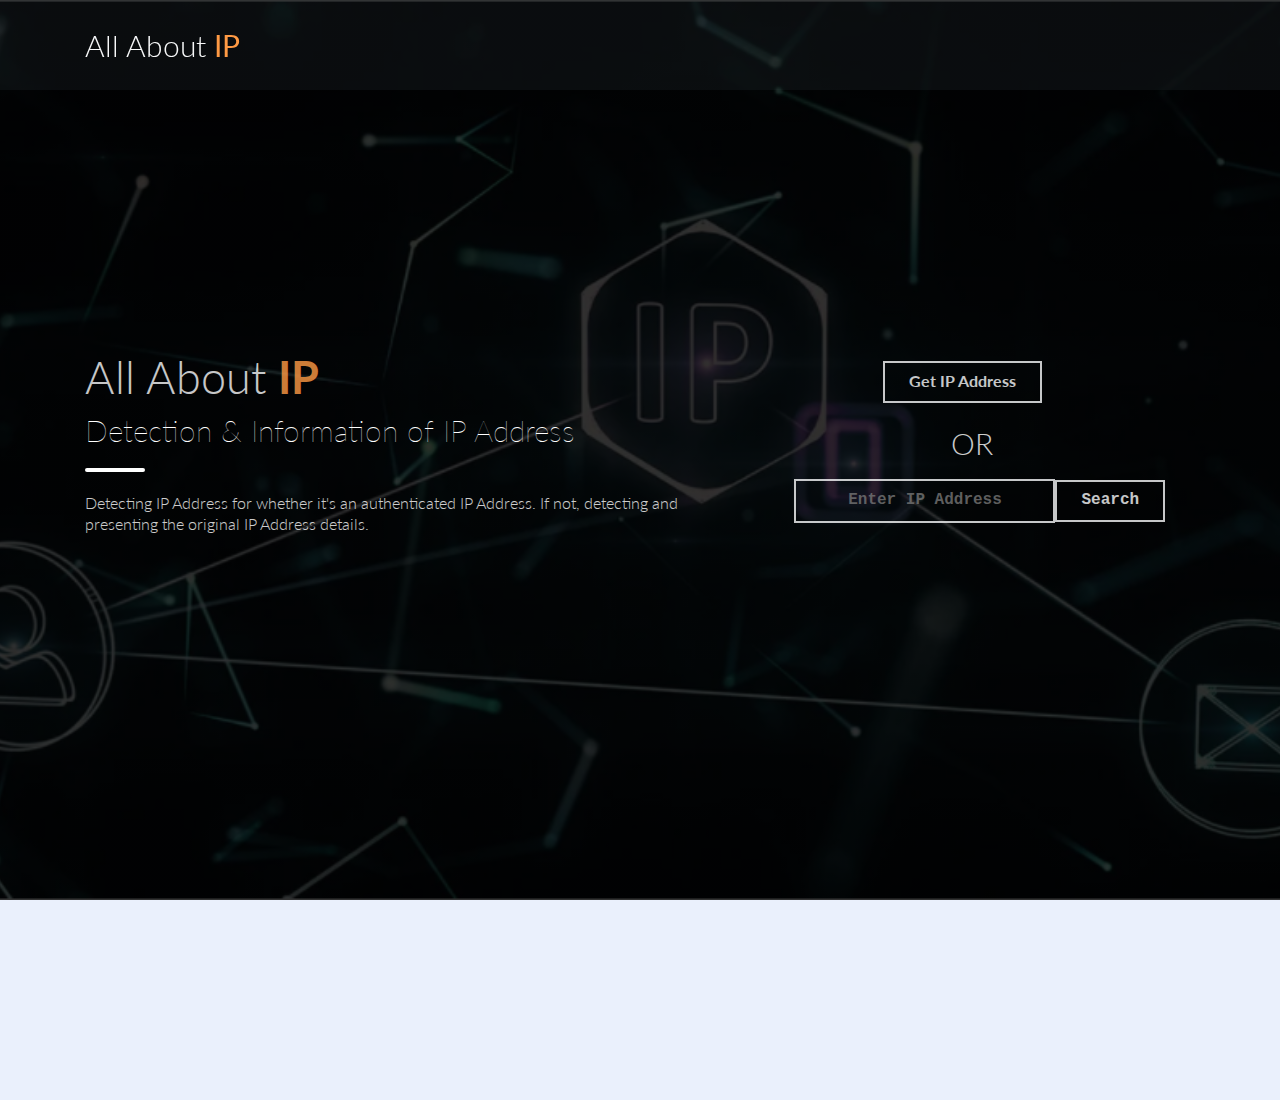
<file: frontend/web/index.html>
<!--<!DOCTYPE html>

<head>
    <link rel="stylesheet" href="./style.css">
    <script src="./script.js"></script>

    <h1 id="title">THIS IS HTML FILE</h1>
</head>

<body>
    <div class="ip">
        <input type = "button" onclick = "updateIP()" value = "Get IP">  
        <input type="text" id="IP_PLACEHOLDER" placeholder="IP Address">
        <div id="ip_box">
            <b>YOUR IP IS: </b><span id="IP_PLACEHOLDER">{{}}</span>
        </div>
    </div>
</body>-->
<!DOCTYPE html>
<html lang="en">
<head>
	<meta charset="utf-8">
    <meta name="viewport" content="width=device-width, initial-scale=1, shrink-to-fit=no">
    <meta name="description" content="Start your development with Rubic landing page.">
    <meta name="author" content="Devcrud">
    <link rel="stylesheet" href="./style.css">
    <script src="./script.js"></script>
    <title>All About IP</title>
</head>
<body data-spy="scroll" data-target=".navbar" data-offset="40" id="home">

    <nav id="scrollspy" class="navbar page-navbar navbar-dark navbar-expand-md fixed-top" data-spy="affix" data-offset-top="20">
        <div class="container">
            <a class="navbar-brand" href="#"><span class="text-light">All About </span><strong class="text-primary">IP</strong></a>
            <button class="navbar-toggler" type="button" data-toggle="collapse" data-target="#navbarSupportedContent" aria-controls="navbarSupportedContent" aria-expanded="false" aria-label="Toggle navigation">
                <span class="navbar-toggler-icon"></span>
            </button>
        </div>
    </nav>
    <header class="header d-flex justify-content-center">
        <div class="container">
            <div class="row h-100 align-items-center">
                <div class="col-md-7">
                    <div class="header-content">
                        <h3 class="header-title"><span class="text-light">All About </span><strong class="text-primary">IP</strong></h3>
                        <h4 class="header-subtitle">Detection & Information of IP Address</h4>
                        <p>Detecting IP Address for whether it's an authenticated IP Address. If not, detecting and presenting the original IP Address details.</p>
                        <!--<button class="btn btn-outline-light btn-flat">Download</button>-->
                    </div>  
                </div>
                <div class="col-md-5 d-none d-md-block">
                    <form >
                        <!--<div class="head">Try your <span class="text-primary">Free</span> trial today.</div>-->
                        <div class="body">
						<span style="padding-left:30%;"><button class="btn btn-outline-light btn-flat" type="button"  onclick="updateIP()">Get IP Address</button></span>
						<br><br><p style="text-align:center;font-size:30px">OR</p>
                            <div class="form-group">
                                <pre style="padding-left:10%"><input type="text" class="btn btn-outline-light btn-flat" id="IP_PLACEHOLDER" placeholder="Enter IP Address"><button class="btn btn-outline-light btn-flat">Search</button></pre>
                            </div>
                        </div>
                        
                    </form> 
                    <!--<a onclick="window.open(document.URL, '_blank', 'location=yes,height=570,width=520,scrollbars=yes,status=yes');">
                        Share Page
                      </a>-->
                </div>
            </div>  
        </div>
    </header>
    <section class="section">
        <div class="container">
             
            </div>                  
        </div>                      
    </section>
    

</body>
</html>
</file>
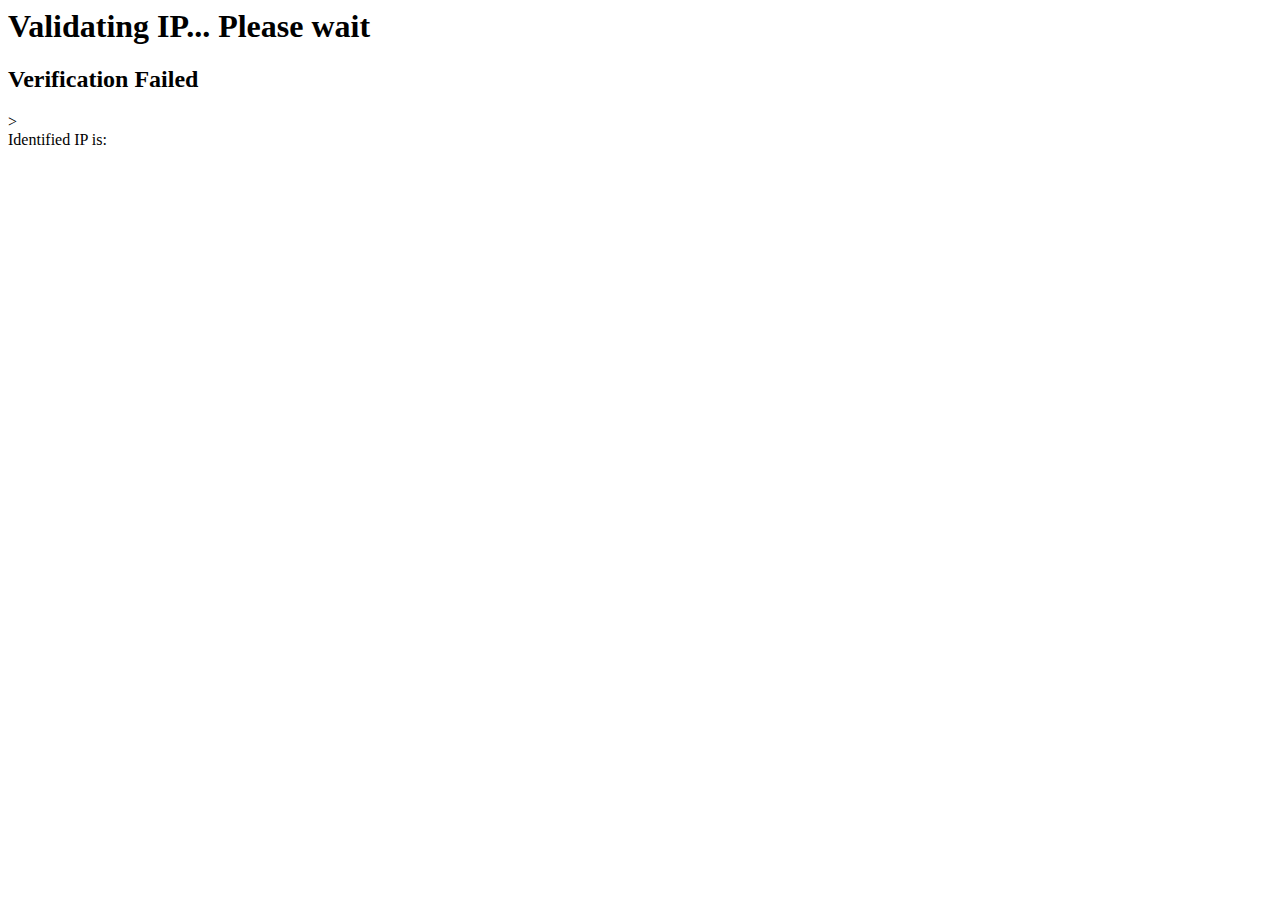
<file: frontend/web/IPValidatorFAIL.html>
<html>
    <head>
        <script src="./script.js"></script>
        <h1>Validating IP... Please wait</h1>
    </head>

    <body>
        <h2>Verification Failed</h2>>
        <div class="new">Identified IP is: <a onclick="updateIP()"></a></div>
    </body>
</html>
</file>
